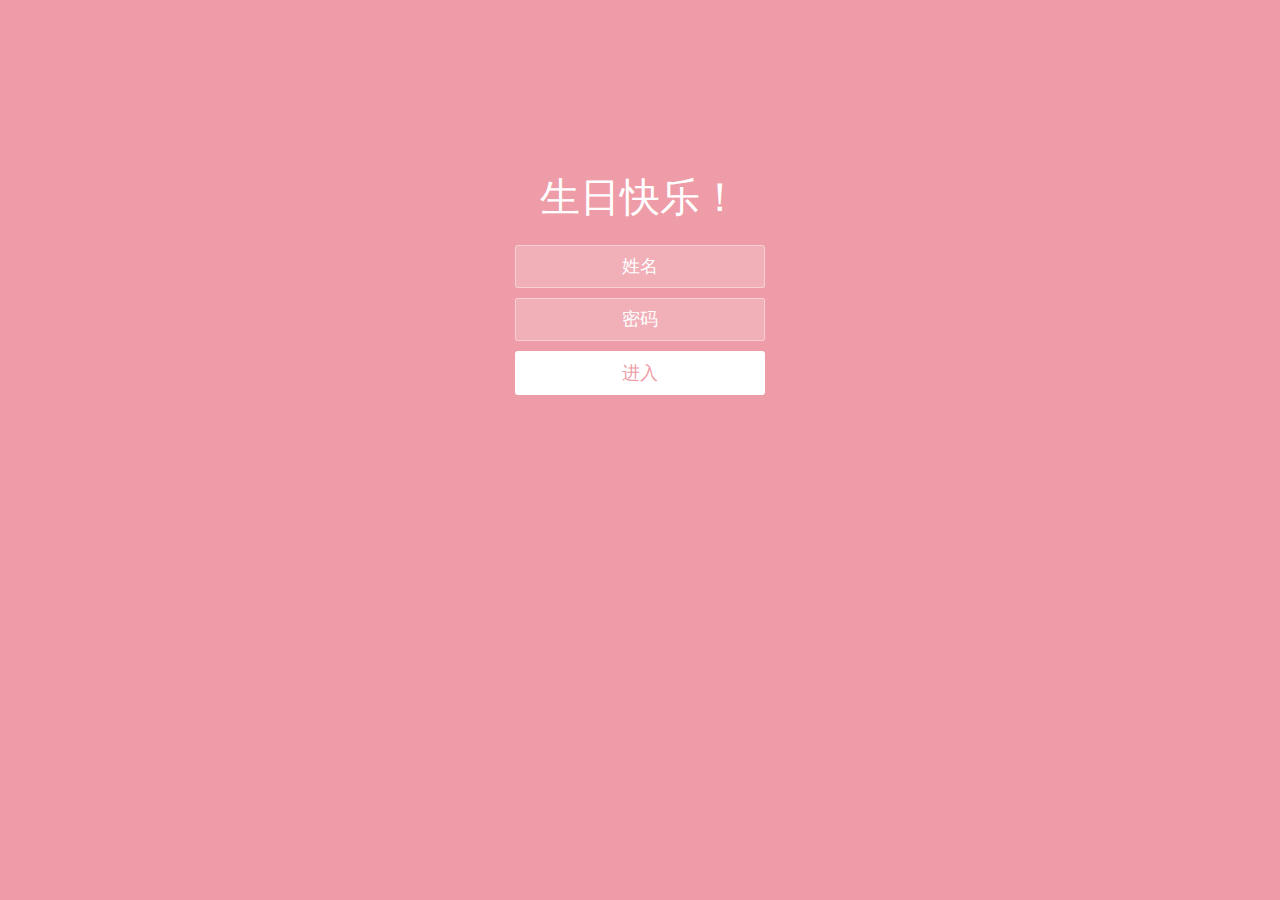
<file: Happy birthday/index.html>
<!doctype html>
<html lang="zh">

<head>
	<meta charset="UTF-8">
	<meta http-equiv="X-UA-Compatible" content="IE=edge,chrome=1">
	<meta name="viewport" content="width=device-width, initial-scale=1.0">
	<title>Happy Birthday</title>
	<link rel="stylesheet" type="text/css" href="css/styles.css">
</head>

<body>
	<div class="htmleaf-container">
		<div class="wrapper">
			<div class="container">
				<h1>生日快乐！</h1>

				<form class="form">
					<input id="userName" name="userName" type="text" placeholder="姓名" value="">
					<input id="pwd" name="pwd" type="password" placeholder="密码" value="">
					<button type="submit" id="login-button">进入</button>
				</form>
			</div>

			<ul class="bg-bubbles">
				<li></li>
				<li></li>
				<li></li>
				<li></li>
				<li></li>
				<li></li>
				<li></li>
				<li></li>
				<li></li>
				<li></li>
			</ul>
		</div>
	</div>

	<script src="http://www.jq22.com/jquery/jquery-1.10.2.js"></script>
	<script src="js/jquery-1.8.4.min.js"></script>
	<audio id="bg-music" autoplay loop>
		<source src="cute.MP3" type="audio/mpeg">
	</audio>
</body>

</html>
</file>
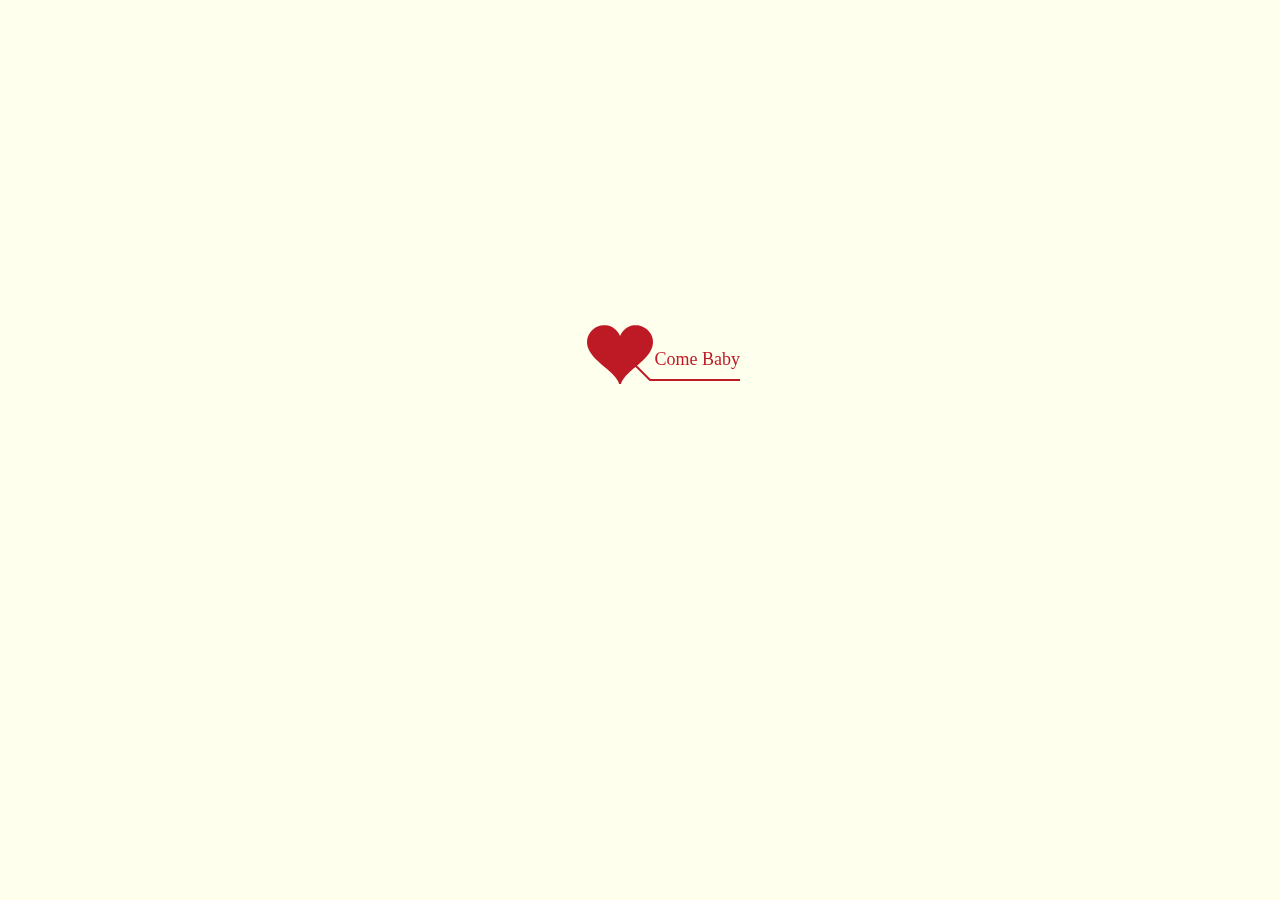
<file: 予她/index.html>
﻿<!DOCTYPE html PUBLIC "-//W3C//DTD XHTML 1.0 Strict//EN" "http://www.w3.org/TR/xhtml1/DTD/xhtml1-strict.dtd">
<html xml:lang="en" xmlns="http://www.w3.org/1999/xhtml">

<head>
    <meta http-equiv="Content-Type" content="text/html; charset=UTF-8">
    <meta name="viewport"
        content="users-scalable=no,width=device-width, initial-scale=1.0,maximum-scale=1.0,minimun-scale=1.0">
    <title>落日归山海,山海藏深意</title>
    <link type="text/css" rel="stylesheet" href="./js/default.css">
    <script type="text/javascript" src="./js/jquery.min.js"></script>
    <script type="text/javascript" src="./js/jscex.min.js"></script>
    <script type="text/javascript" src="./js/jscex-parser.js"></script>
    <script type="text/javascript" src="./js/jscex-jit.js"></script>
    <script type="text/javascript" src="./js/jscex-builderbase.min.js"></script>
    <script type="text/javascript" src="./js/jscex-async.min.js"></script>
    <script type="text/javascript" src="./js/jscex-async-powerpack.min.js"></script>
    <script type="text/javascript" src="./js/functions.js" charset="utf-8"></script>
    <script type="text/javascript" src="./js/love.js" charset="utf-8"></script>
    <style type="text/css">
        <!--
        .STYLE1 {
            color: #666666
        }
        -->
    </style>
</head>

<body>
    <audio autoplay="autopaly">
        <source src="风替我说了再见.MP3" type="audio/mp3" />
    </audio>
    <div id="main">
        <div id="error">本页面采用HTML5编辑，目前您的浏览器无法显示，请换成谷歌(<a
                href="http://www.google.cn/chrome/intl/zh-CN/landing_chrome.html?hl=zh-CN&brand=CHMI">Chrome</a>)或者火狐(<a
                href="http://firefox.com.cn/download/">Firefox</a>)浏览器，或者其他游览器的最新版本。</div>
        <div id="wrap">
            <div id="text">
                <div id="code">
                    <font " color=" #FF0000"> <span class="say">亲爱的心茹，故事有始有终才美好，是时候做一个正式的结尾了</span><br>
                        <span class="say"> </span><br>
                        <span class="say"> “It is no use crying over the split milk.”</span><br>
                        <span class="say"> </span><br>
                        <span class="say">不要为打翻的牛奶哭泣，事情既然已经发生，便没什么可后悔的了。
                        </span><br>
                        <span class="say">当初我们的相遇，就像彼此的枯木逢春。
                        </span><br>
                        <span class="say">后来的我们落日归山海，山海藏深意
                        </span><br>
                        <span class="say">傻瓜，这辈子能够认识你，我真的已经很满足了。</span>
                        <span class="say">抱歉对你的断崖式离别.</span><br>
                        <span class="say">
                            这是我最后一次跟你说说心里话了希望分开后要安安心心的做好自己，做最好的自己，在往后的日子里要爱自己、要好好照顾自己 记得按时吃饭 、按时睡觉 、不要熬夜 ，虽然你高中很忙很累，
                            但是你得学会照顾自己 ，你也有脆弱不堪的一面， 和你在一起的回忆很幸福 ，你知道吗？ 答应我以后一定要开心 。</span>
                        <span class="say">最后的最后，高考加油哦! 高考的时候，别忘面带微笑。有空的时候就睡个好觉，不必紧张煎熬。愿君不忘青云志，如鹏程飞九万里！
                            祝高考顺利，金榜题名！</span><br>
                        <span class="say"><span class="space"></span> -- 爱你的鑫--</span>
                    </font>
                    </p>
                </div>
            </div>
            <div id="clock-box">
                <span class="STYLE1"></span>
                <font color="#33CC00">亲爱的心茹，我喜欢你</font>
                <span class="STYLE1">已经是……</span>
                <div id="clock"></div>
            </div>
            <canvas id="canvas" width="1100" height="680"></canvas>
        </div>

    </div>

    <script>
    </script>

    <script>
        (function () {
            var canvas = $('#canvas');

            if (!canvas[0].getContext) {
                $("#error").show();
                return false;
            }

            var width = canvas.width();
            var height = canvas.height();
            canvas.attr("width", width);
            canvas.attr("height", height);
            var opts = {
                seed: {
                    x: width / 2 - 20,
                    color: "rgb(190, 26, 37)",
                    scale: 2
                },
                branch: [
                    [535, 680, 570, 250, 500, 200, 30, 100, [
                        [540, 500, 455, 417, 340, 400, 13, 100, [
                            [450, 435, 434, 430, 394, 395, 2, 40]
                        ]],
                        [550, 445, 600, 356, 680, 345, 12, 100, [
                            [578, 400, 648, 409, 661, 426, 3, 80]
                        ]],
                        [539, 281, 537, 248, 534, 217, 3, 40],
                        [546, 397, 413, 247, 328, 244, 9, 80, [
                            [427, 286, 383, 253, 371, 205, 2, 40],
                            [498, 345, 435, 315, 395, 330, 4, 60]
                        ]],
                        [546, 357, 608, 252, 678, 221, 6, 100, [
                            [590, 293, 646, 277, 648, 271, 2, 80]
                        ]]
                    ]]
                ],
                bloom: {
                    num: 700,
                    width: 1080,
                    height: 650,
                },
                footer: {
                    width: 1200,
                    height: 5,
                    speed: 10,
                }
            }

            var tree = new Tree(canvas[0], width, height, opts);
            var seed = tree.seed;
            var foot = tree.footer;
            var hold = 1;

            canvas.click(function (e) {
                var offset = canvas.offset(), x, y;
                x = e.pageX - offset.left;
                y = e.pageY - offset.top;
                if (seed.hover(x, y)) {
                    hold = 0;
                    canvas.unbind("click");
                    canvas.unbind("mousemove");
                    canvas.removeClass('hand');
                }
            }).mousemove(function (e) {
                var offset = canvas.offset(), x, y;
                x = e.pageX - offset.left;
                y = e.pageY - offset.top;
                canvas.toggleClass('hand', seed.hover(x, y));
            });

            var seedAnimate = eval(Jscex.compile("async", function () {
                seed.draw();
                while (hold) {
                    $await(Jscex.Async.sleep(10));
                }
                while (seed.canScale()) {
                    seed.scale(0.95);
                    $await(Jscex.Async.sleep(10));
                }
                while (seed.canMove()) {
                    seed.move(0, 2);
                    foot.draw();
                    $await(Jscex.Async.sleep(10));
                }
            }));

            var growAnimate = eval(Jscex.compile("async", function () {
                do {
                    tree.grow();
                    $await(Jscex.Async.sleep(10));
                } while (tree.canGrow());
            }));

            var flowAnimate = eval(Jscex.compile("async", function () {
                do {
                    tree.flower(2);
                    $await(Jscex.Async.sleep(10));
                } while (tree.canFlower());
            }));

            var moveAnimate = eval(Jscex.compile("async", function () {
                tree.snapshot("p1", 240, 0, 610, 680);
                while (tree.move("p1", 500, 0)) {
                    foot.draw();
                    $await(Jscex.Async.sleep(10));
                }
                foot.draw();
                tree.snapshot("p2", 500, 0, 610, 680);

                // 会有闪烁不得意这样做, (＞﹏＜)
                canvas.parent().css("background", "url(" + tree.toDataURL('image/png') + ")");
                canvas.css("background", "#ffe");
                $await(Jscex.Async.sleep(300));
                canvas.css("background", "none");
            }));

            var jumpAnimate = eval(Jscex.compile("async", function () {
                var ctx = tree.ctx;
                while (true) {
                    tree.ctx.clearRect(0, 0, width, height);
                    tree.jump();
                    foot.draw();
                    $await(Jscex.Async.sleep(25));
                }
            }));

            var textAnimate = eval(Jscex.compile("async", function () {
                var together = new Date();
                together.setFullYear(2024, 5, 20); 			//时间年月日
                together.setHours(5);						//小时	
                together.setMinutes(20);					//分钟
                together.setSeconds(0);					//秒前一位
                together.setMilliseconds(2);				//秒第二位

                $("#code").show().typewriter();
                $("#clock-box").fadeIn(500);
                while (true) {
                    timeElapse(together);
                    $await(Jscex.Async.sleep(1000));
                }
            }));

            var runAsync = eval(Jscex.compile("async", function () {
                $await(seedAnimate());
                $await(growAnimate());
                $await(flowAnimate());
                $await(moveAnimate());

                textAnimate().start();

                $await(jumpAnimate());
            }));

            runAsync().start();
        })();
    </script>
    <div style="text-align:center;margin:50px 0; font:normal 14px/24px 'MicroSoft YaHei';">

</body>

</html>
</file>
<file: Happy birthday/css/styles.css>
* {
  box-sizing: border-box;
  margin: 0;
  padding: 0;
  font-weight: 300;
}

a {
  color: #000000;
  text-decoration: none;
}


body {
  font-family: "Microsoft YaHei";
  color: white;
  font-weight: 300;
}

body ::-webkit-input-placeholder {
  /* WebKit browsers */
  font-family: "Microsoft YaHei";
  color: white;
  font-weight: 300;
}

body :-moz-placeholder {
  /* Mozilla Firefox 4 to 18 */
  font-family: "Microsoft YaHei";
  color: white;
  opacity: 1;
  font-weight: 300;
}

body ::-moz-placeholder {
  /* Mozilla Firefox 19+ */
  font-family: "Microsoft YaHei";
  color: white;
  opacity: 1;
  font-weight: 300;
}

body :-ms-input-placeholder {
  /* Internet Explorer 10+ */
  font-family: "Microsoft YaHei";
  color: white;
  font-weight: 300;
}

.wrapper {
  background: #ee9ca7;
  background: -webkit-linear-gradient(top left, #ee9ca7 0%, #ee9ca7 100%);
  background: linear-gradient(to bottom right, #ee9ca7 0%, #ee9ca7 100%);
  background-color: rgba(255, 255, 255, 0.9);
  position: absolute;
  top: 0;
  left: 0;
  width: 100%;
  height: 100%;
  overflow: hidden;

}

.wrapper.form-success .container h1 {
  -webkit-transform: translateY(85px);
  -ms-transform: translateY(85px);
  transform: translateY(85px);
}

.container {
  max-width: 600px;
  margin: 0 auto;
  margin-top: 7%;
  padding: 80px 0;
  height: 400px;
  text-align: center;
}

.container h1 {
  font-size: 40px;
  -webkit-transition-duration: 1s;
  transition-duration: 1s;
  -webkit-transition-timing-function: ease-in-put;
  transition-timing-function: ease-in-put;
  font-weight: 200;
}

form {
  padding: 20px 0;
  position: relative;
  z-index: 2;
}

form input {
  -webkit-appearance: none;
  -moz-appearance: none;
  appearance: none;
  outline: 0;
  border: 1px solid rgba(255, 255, 255, 0.4);
  background-color: rgba(255, 255, 255, 0.2);
  width: 250px;
  border-radius: 3px;
  padding: 10px 15px;
  margin: 0 auto 10px auto;
  display: block;
  text-align: center;
  font-family: "Microsoft YaHei";
  font-size: 18px;
  color: white;
  -webkit-transition-duration: 0.25s;
  transition-duration: 0.25s;
  font-weight: 300;
}

form input:hover {
  background-color: rgba(255, 255, 255, 0.4);
}

form input:focus {
  background-color: white;
  width: 300px;
  color: #ee9ca7;
}

form button {
  -webkit-appearance: none;
  -moz-appearance: none;
  appearance: none;
  outline: 0;
  background-color: white;
  font-family: "Microsoft YaHei";
  border: 0;
  padding: 10px 15px;
  color: #ee9ca7;
  border-radius: 3px;
  width: 250px;
  cursor: pointer;
  font-size: 18px;
  -webkit-transition-duration: 0.25s;
  transition-duration: 0.25s;
}

form button:hover {
  background-color: #f5f7f9;
}

.bg-bubbles {
  position: absolute;
  top: 0;
  left: 0;
  width: 100%;
  height: 100%;
  z-index: 1;
}

.bg-bubbles li {
  position: absolute;
  list-style: none;
  display: block;
  width: 40px;
  height: 40px;
  background-color: rgba(255, 255, 255, 0.15);
  bottom: -160px;
  -webkit-animation: square 30s infinite;
  animation: square 30s infinite;
  -webkit-transition-timing-function: linear;
  transition-timing-function: linear;
}

.bg-bubbles li:nth-child(1) {
  left: 10%;
}

.bg-bubbles li:nth-child(2) {
  left: 20%;
  width: 80px;
  height: 80px;
  -webkit-animation-delay: 2s;
  animation-delay: 2s;
  -webkit-animation-duration: 17s;
  animation-duration: 17s;
}

.bg-bubbles li:nth-child(3) {
  left: 25%;
  -webkit-animation-delay: 4s;
  animation-delay: 4s;
}

.bg-bubbles li:nth-child(4) {
  left: 40%;
  width: 60px;
  height: 60px;
  -webkit-animation-duration: 22s;
  animation-duration: 22s;
  background-color: rgba(255, 255, 255, 0.25);
}

.bg-bubbles li:nth-child(5) {
  left: 70%;
}

.bg-bubbles li:nth-child(6) {
  left: 80%;
  width: 120px;
  height: 120px;
  -webkit-animation-delay: 3s;
  animation-delay: 3s;
  background-color: rgba(255, 255, 255, 0.2);
}

.bg-bubbles li:nth-child(7) {
  left: 32%;
  width: 160px;
  height: 160px;
  -webkit-animation-delay: 7s;
  animation-delay: 7s;
}

.bg-bubbles li:nth-child(8) {
  left: 55%;
  width: 20px;
  height: 20px;
  -webkit-animation-delay: 15s;
  animation-delay: 15s;
  -webkit-animation-duration: 40s;
  animation-duration: 40s;
}

.bg-bubbles li:nth-child(9) {
  left: 25%;
  width: 10px;
  height: 10px;
  -webkit-animation-delay: 2s;
  animation-delay: 2s;
  -webkit-animation-duration: 40s;
  animation-duration: 40s;
  background-color: rgba(255, 255, 255, 0.3);
}

.bg-bubbles li:nth-child(10) {
  left: 90%;
  width: 160px;
  height: 160px;
  -webkit-animation-delay: 11s;
  animation-delay: 11s;
}

@-webkit-keyframes square {
  0% {
    -webkit-transform: translateY(0);
    transform: translateY(0);
  }

  100% {
    -webkit-transform: translateY(-900px) rotate(600deg);
    transform: translateY(-900px) rotate(600deg);
  }
}

@keyframes square {
  0% {
    -webkit-transform: translateY(0);
    transform: translateY(0);
  }

  100% {
    -webkit-transform: translateY(-900px) rotate(600deg);
    transform: translateY(-900px) rotate(600deg);
  }
}
</file>
<file: 予她/js/default.css>
body {
    margin: 0;
    padding: 0;
    background: #ffe;
    font-size: 14px;
    font-family: '微软雅黑', '宋体', sans-serif;
    color: #231F20;
    overflow: auto calc(center)
}

a {
    color: #000;
    font-size: 14px;
}

#main {
    width: 100%;
}

#wrap {
    position: relative;
    margin: 0 auto;
    width: 1100px;
    height: 680px;
    margin-top: 10px;
}

#text {
    width: 400px;
    height: 425px;
    left: 60px;
    top: 80px;
    position: absolute;
}

#code {
    display: none;
    font-size: 16px;
}

#clock-box {
    position: absolute;
    left: 60px;
    top: 550px;
    font-size: 28px;
    display: none;
}

#clock-box a {
    font-size: 28px;
    text-decoration: none;
}

#clock {
    margin-left: 48px;
}

#clock .digit {
    font-size: 64px;
}

#canvas {
    margin: 0 auto;
    width: 1100px;
    height: 680px;
}

#error {
    margin: 0 auto;
    text-align: center;
    margin-top: 60px;
    display: none;
}

.hand {
    cursor: pointer;
}

.say {
    margin-left: 5px;
}

.space {
    margin-right: 150px;
}
</file>
